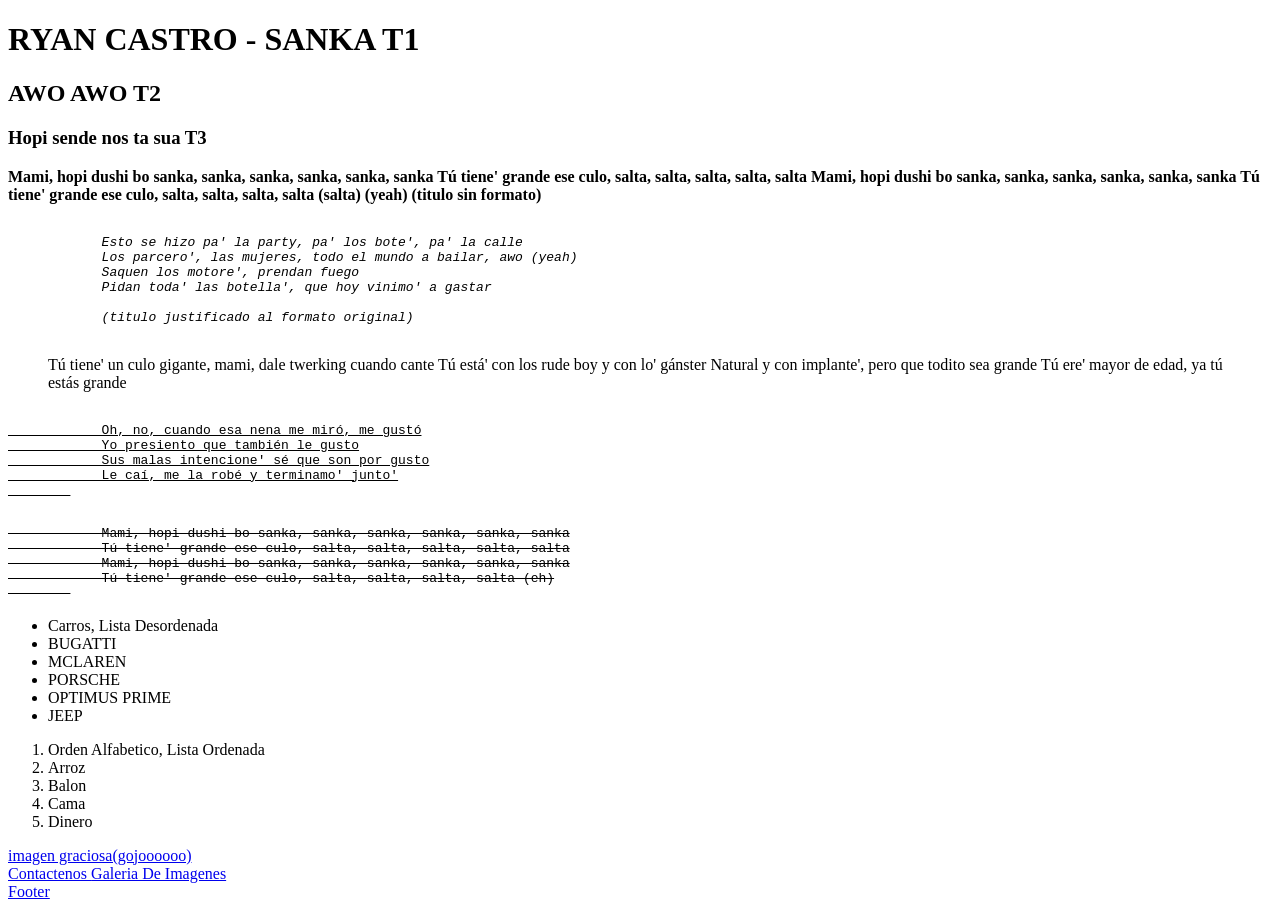
<file: index.html>
<!DOCTYPE html>
<html>
    <head>
        <meta charset="UTF-8">
        <title> Mi Primera Pagina Web :D</title>
    </head>

    <body>
        <h1> RYAN CASTRO - SANKA T1 </h1>
        <h2> AWO AWO T2 </h2>
        <h3>Hopi sende nos ta sua T3 </h3>

        <p><b>
            Mami, hopi dushi bo sanka, sanka, sanka, sanka, sanka, sanka
            Tú tiene' grande ese culo, salta, salta, salta, salta, salta
            Mami, hopi dushi bo sanka, sanka, sanka, sanka, sanka, sanka
            Tú tiene' grande ese culo, salta, salta, salta, salta (salta) (yeah)

            (titulo sin formato)
        </b></p>
        <pre><i>
            Esto se hizo pa' la party, pa' los bote', pa' la calle
            Los parcero', las mujeres, todo el mundo a bailar, awo (yeah)
            Saquen los motore', prendan fuego
            Pidan toda' las botella', que hoy vinimo' a gastar

            (titulo justificado al formato original)
        </i></pre>

        <blockquote>
            Tú tiene' un culo gigante, mami, dale twerking cuando cante
            Tú está' con los rude boy y con lo' gánster
            Natural y con implante', pero que todito sea grande
            Tú ere' mayor de edad, ya tú estás grande
        </blockquote>

        <pre><u>
            Oh, no, cuando esa nena me miró, me gustó
            Yo presiento que también le gusto
            Sus malas intencione' sé que son por gusto
            Le caí, me la robé y terminamo' junto'
        </u></pre>

        <pre><s>
            Mami, hopi dushi bo sanka, sanka, sanka, sanka, sanka, sanka
            Tú tiene' grande ese culo, salta, salta, salta, salta, salta
            Mami, hopi dushi bo sanka, sanka, sanka, sanka, sanka, sanka
            Tú tiene' grande ese culo, salta, salta, salta, salta (eh)
        </s></pre>
        
        <ul>
            <li> Carros, Lista Desordenada </li>
                <li>BUGATTI</li>
                <li>MCLAREN</li>
                <li>PORSCHE</li>
                <li>OPTIMUS PRIME</li>
                <li>JEEP</li>
        </ul>


        <ol>
            <li> Orden Alfabetico, Lista Ordenada </li>
                <li> Arroz </li>
                <li> Balon </li>
                <li> Cama </li>
                <li> Dinero </li>
        </ol>


        <a href="https://www.pinterest.com/pin/satoru-gojo--179651472630665801/"> imagen graciosa(gojoooooo) </a>
        <br>
        <a href="contactenos.html"> Contactenos </a>
        
        <a href="subpaginas/galeriadeimagenes.html"> Galeria De Imagenes </a>
        
        <br>
        <a href="a/b/c/footer.html"> Footer </a>

    </body>
</html>
</file>
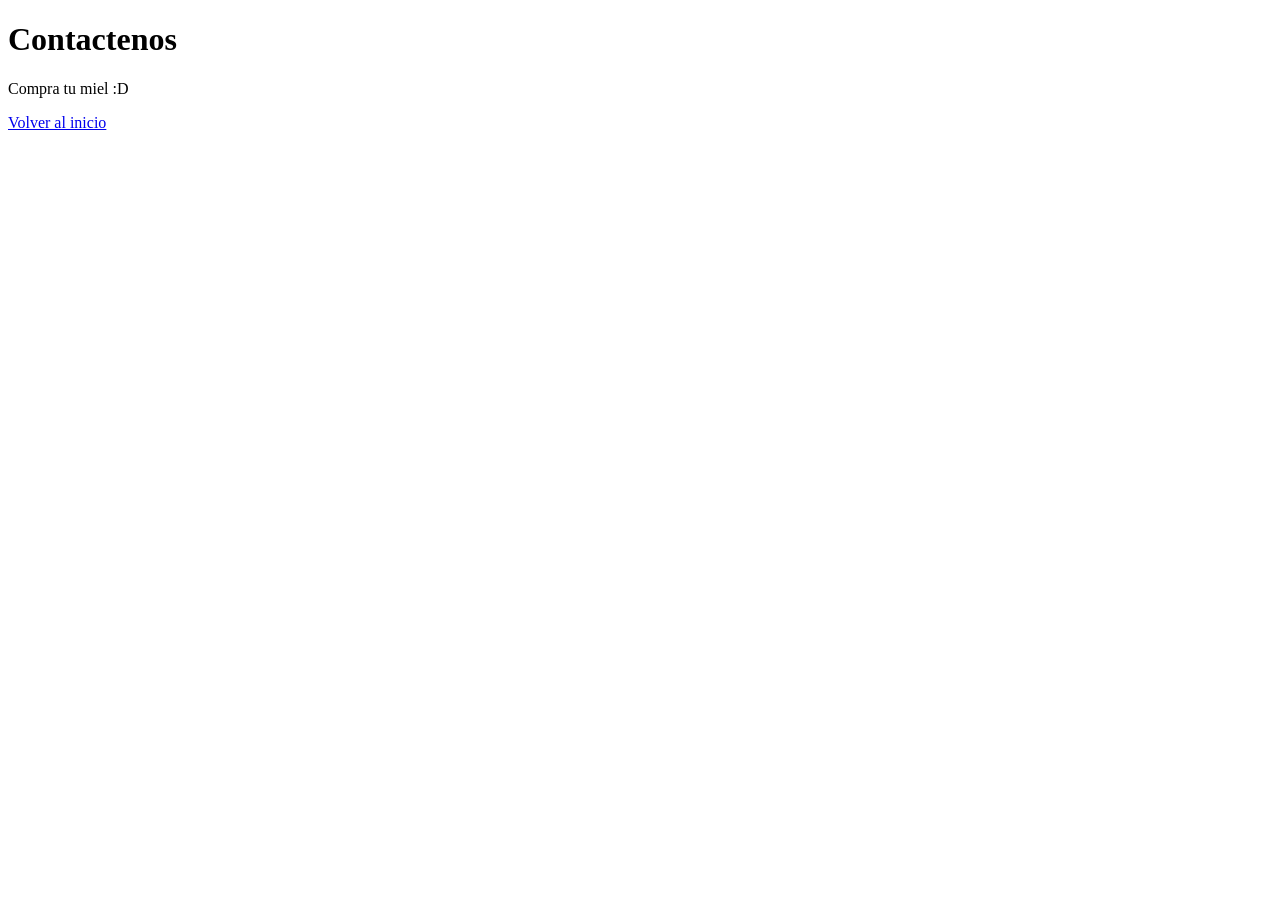
<file: contactenos.html>
<!DOCTYPE html>
<html lang="es">
<head>
    <meta charset="UTF-8">
    <meta name="viewport" content="width=device-width, initial-scale=1.0">
    <title> contactenos </title>
</head>
<body>
    <H1> Contactenos </H1>
    <p> Compra tu miel :D</p>
    <a href="index.html" target="_self">Volver al inicio </a> 
    

</body>
</html>
</file>
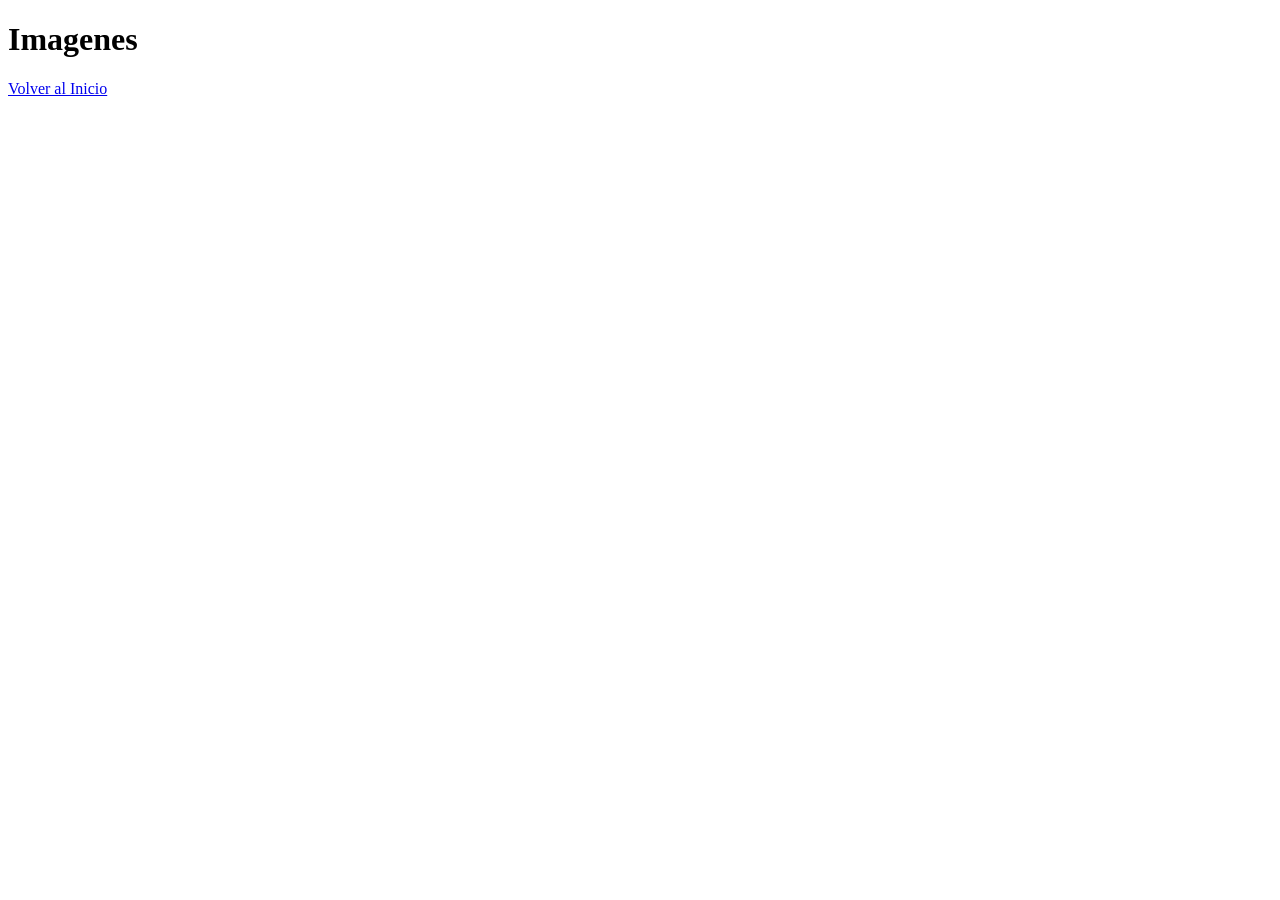
<file: SubPaginas/galeriadeimagenes.html>
<!DOCTYPE html>
<html lang="es">
<head>
    <meta charset="UTF-8">
    <meta name="viewport" content="width=device-width, initial-scale=1.0">
    <title> Galeria De Imagenes </title>
</head>
<body>
    <h1> Imagenes </h1>
    <a href="../index.html"> Volver al Inicio </a>
</body>
</html>
</file>
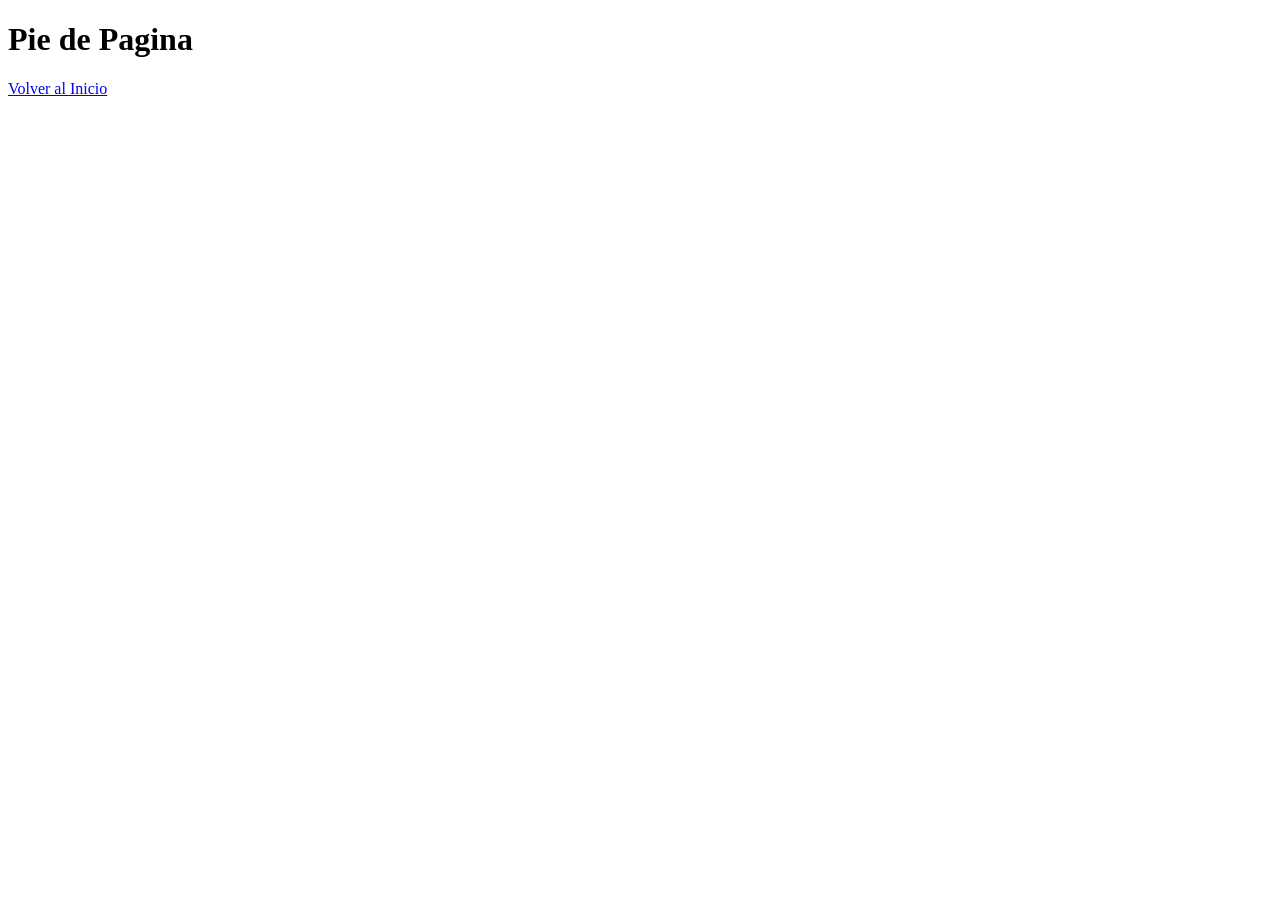
<file: a/b/c/footer.html>
<!DOCTYPE html>
<html lang="es">
<head>
    <meta charset="UTF-8">
    <meta name="viewport" content="width=device-width, initial-scale=1.0">
    <title> Footer:P </title>
</head>
<body>
    <h1> Pie de Pagina </h1>
    <a href="../../../index.html"> Volver al Inicio </a>

</body>
</html>
</file>
